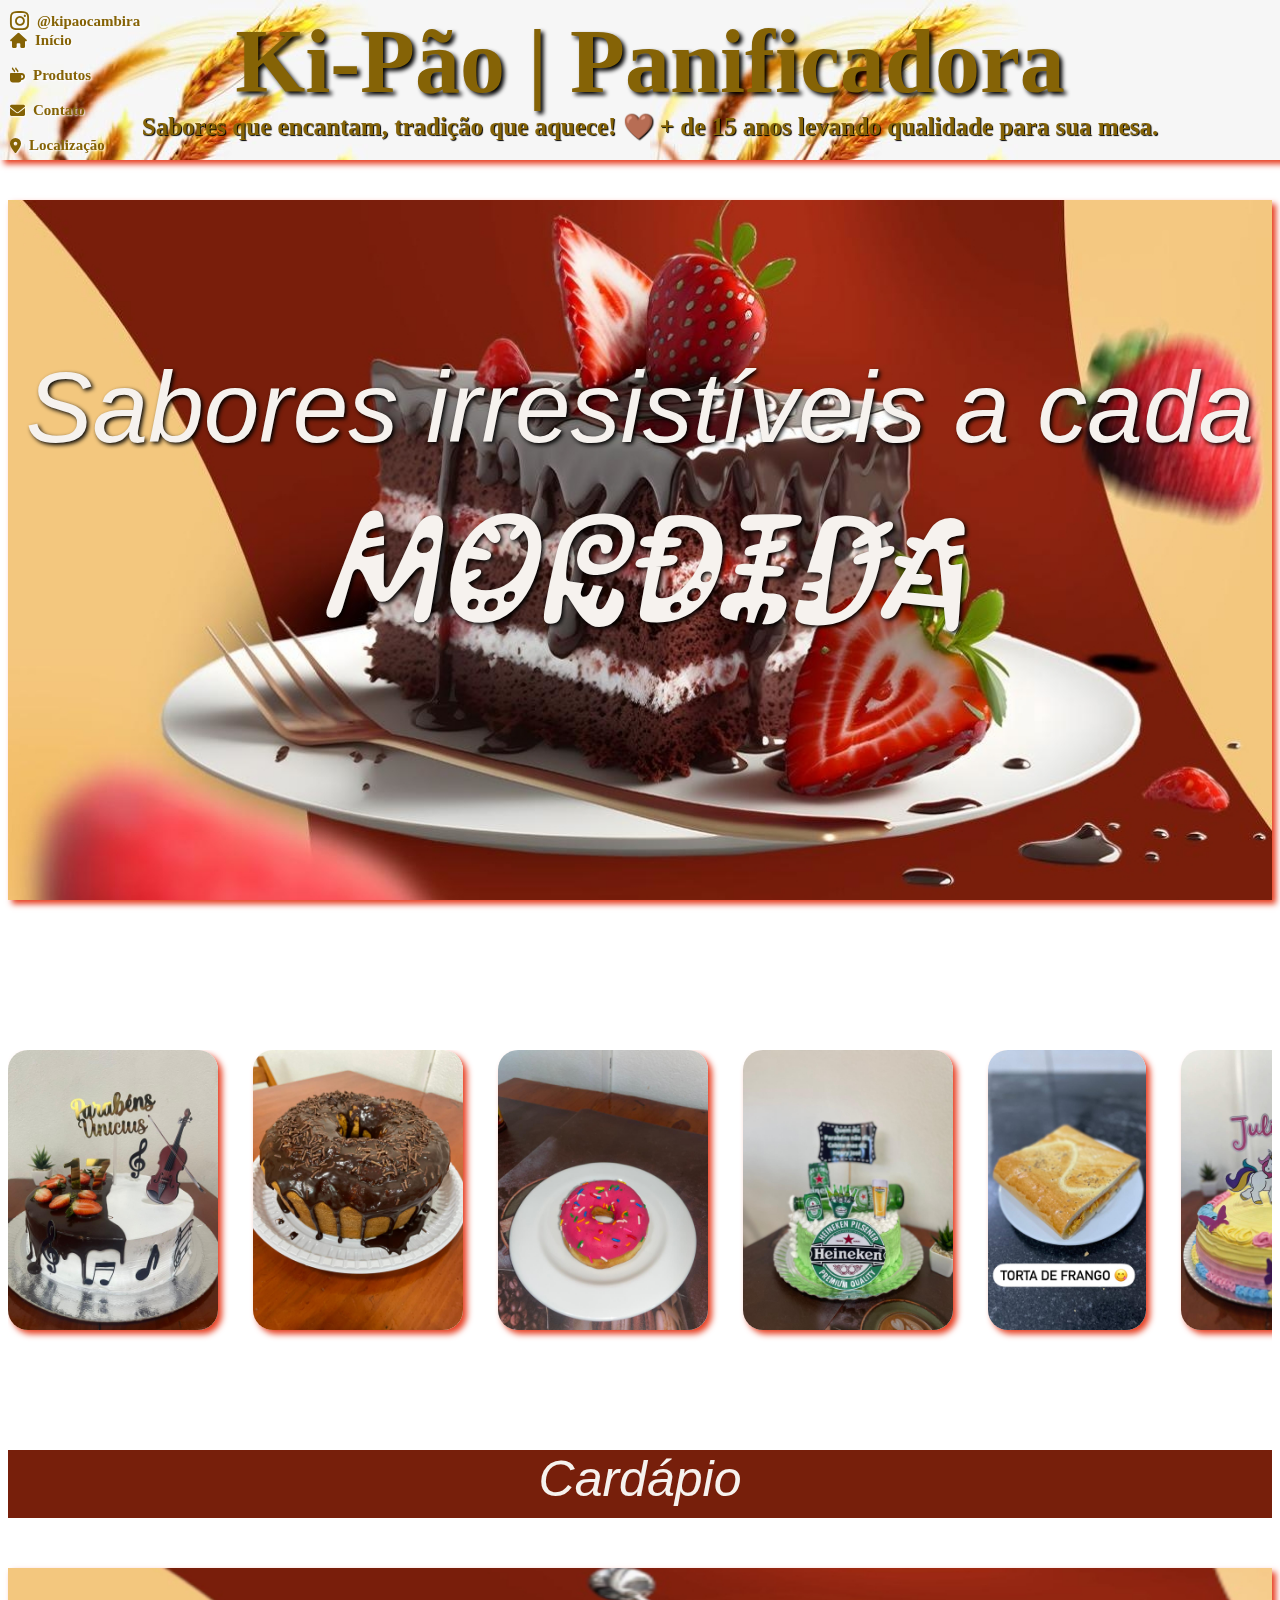
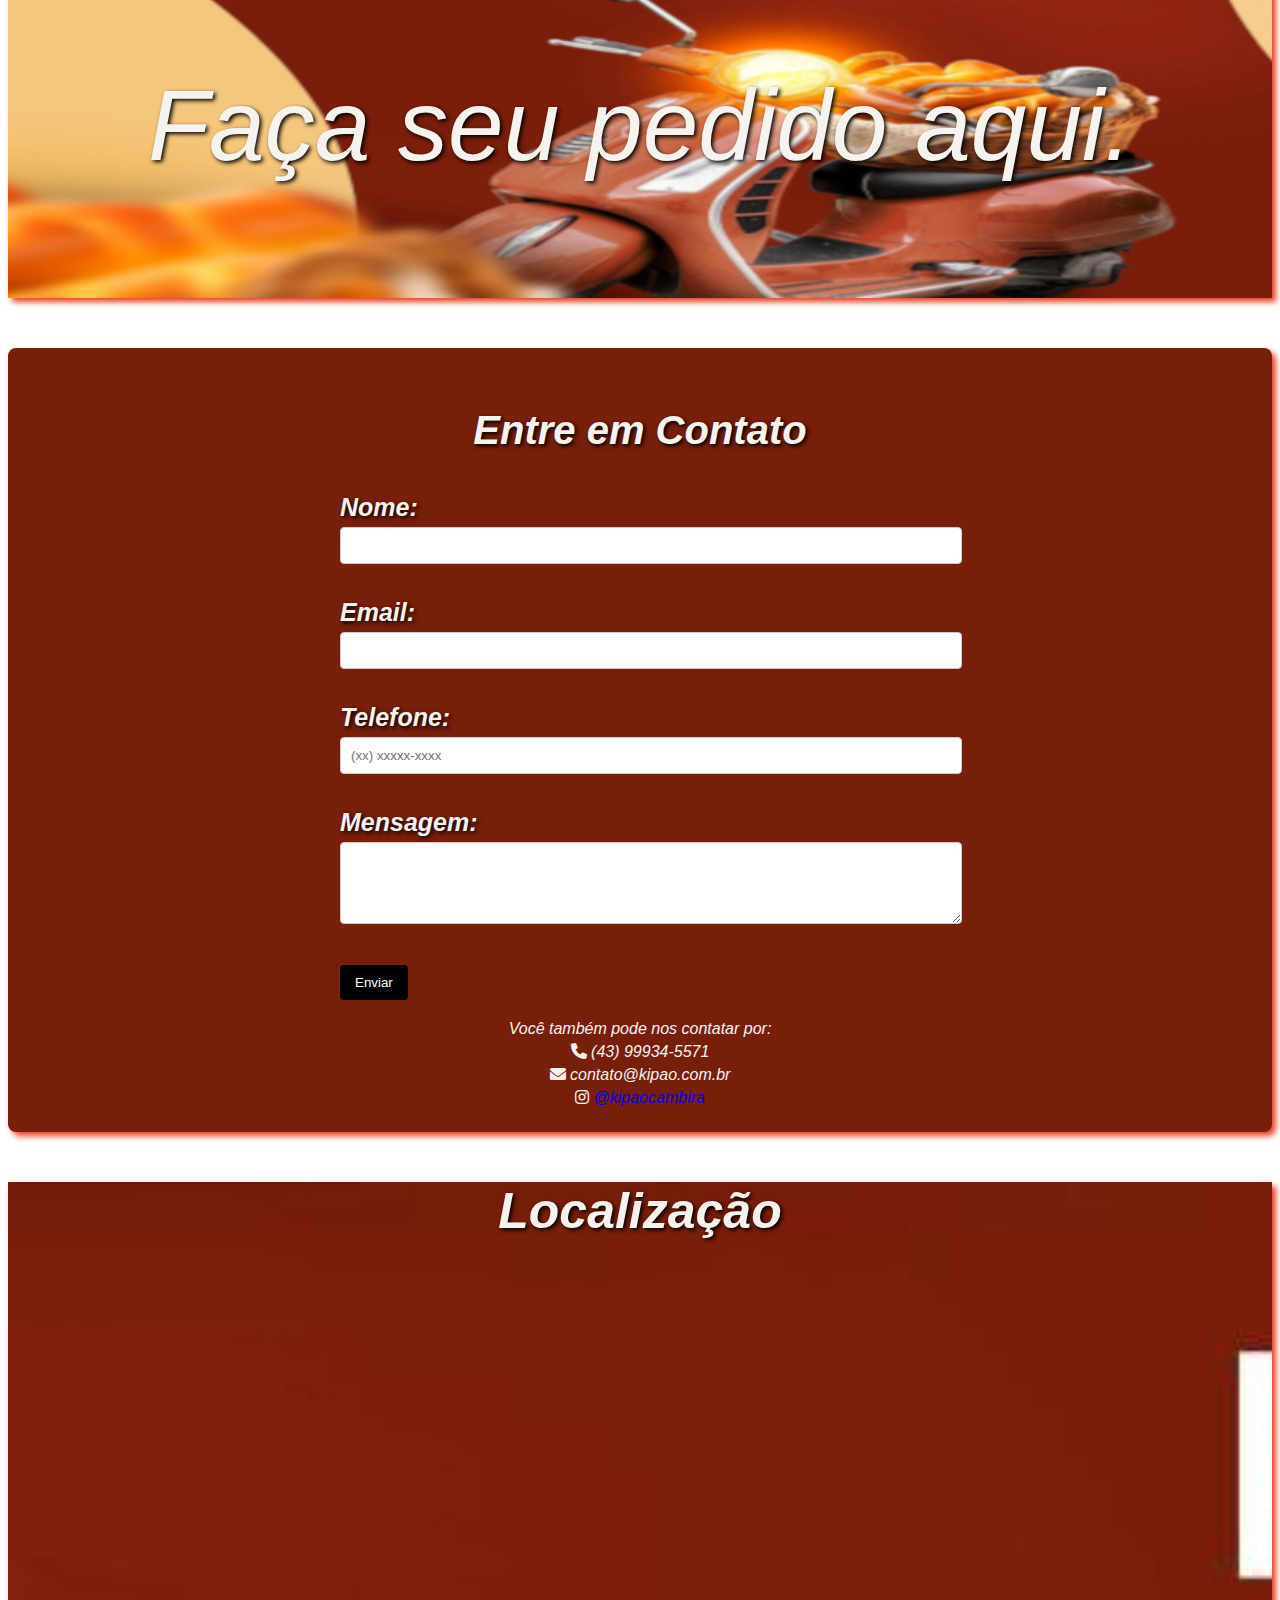
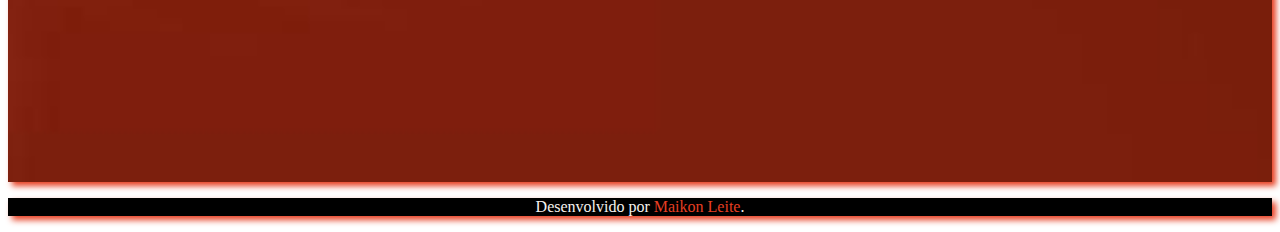
<file: index.html>
<!DOCTYPE html>
<html lang="pt-br">
<head>
    <meta charset="UTF-8">
    <meta name="viewport" content="width=device-width, initial-scale=1.0">
    <meta name="description" content="Ki-Pão Panificadora - Sabores que encantam, tradição que aquece!">
    <meta name="keywords" content="panificadora, bolos, doces, Cambira, qualidade">
    <link rel="shortcut icon" type="imagex/png" href="imgs/Prancheta-1-copiar(1).png">
    <link rel="preconnect" href="https://fonts.googleapis.com">
    <link rel="preconnect" href="https://fonts.gstatic.com" crossorigin>
    <link href="https://fonts.googleapis.com/css2?family=Kablammo&display=swap" rel="stylesheet">
    <link rel="stylesheet" href="https://cdnjs.cloudflare.com/ajax/libs/font-awesome/6.0.0-beta3/css/all.min.css">
    <link rel="stylesheet" href="style.css">
    <title>Kipão | Panificadora</title>
</head>
<body>
    <header id="Banner">
        <h1>Ki-Pão | Panificadora</h1>
        <h3>Sabores que encantam, tradição que aquece! 🤎 + de 15 anos levando qualidade para sua mesa.</h3>
    </header>
    <div id="link">
        <a class="instagram" href="https://www.instagram.com/kipaocambira/" target="_blank">
            <i class="fab fa-instagram"></i> @kipaocambira
        </a>
        <a id="inicio" href="#bolo"><i class="fas fa-home"></i> Início</a><br>
        <a id="produtos" href="#bolo"><i class="fas fa-mug-hot"></i> Produtos</a><br>
        <a id="contato1" href="#pedido"><i class="fas fa-envelope"></i> Contato</a><br>
        <a id="localizacao" href="#local"><i class="fas fa-map-marker-alt"></i> Localização</a><br>
    </div>
    
      
    
    <main>
        <section id="bolo">
            <p>Sabores irresistíveis a cada<br><span>Mordida</span></p>
        </section>

        <section id="Produtos">
            <div class="produtos-container">
                <img src="imgs/bolo_viola.jpeg" alt="Bolo Viola" height="280" width="350">
                <img src="imgs/bolo_choco.jpeg" alt="Bolo de Chocolate" height="280" width="350">
                <img src="imgs/donuts.jpeg" alt="Donuts" height="280" width="350">
                <img src="imgs/bolo_hei.jpeg" alt="Bolo Hei" height="280" width="350">
                <img src="imgs/torta_frango.jpeg" alt="Torta de Frango" height="280" width="350">
                <img src="imgs/bolo_uni.jpeg" alt="Bolo Uni" height="280" width="350">
                <img src="imgs/donuts2.jpeg" alt="Donuts 2" height="280" width="350">
                <img src="imgs/carolina.jpeg" alt="Carolina" height="280" width="350">
                <img src="imgs/pote.jpeg" alt="Pote" height="280" width="350">
            </div>
        </section>

        <section id="Cardapio">
            <a href="cardapio_bolos.html">Cardápio</a>
        </section>
        

        <section id="pedido">
            <a class="whatsapp-link" id="openPopup" onclick="openPopup()">Faça seu pedido aqui.</a>
        </section>

        <div id="popup" class="popup">
            <div class="popup-content">
                <span class="close" onclick="closePopup()">&times;</span>
                <a class="whatsapp-link" href="https://web.whatsapp.com/send?phone=5543999345571" target="_blank">Enviar Pedido via WhatsApp</a>
            </div>
        </div>

        <script>
        function openPopup() {
            document.getElementById("popup").style.display = "block";
        }
        
        function closePopup() {
            document.getElementById("popup").style.display = "none";
        }
        
        // Fechar o popup se o usuário clicar fora da área do popup
        window.onclick = function(event) {
            var popup = document.getElementById("popup");
            if (event.target == popup) {
                popup.style.display = "none";
            }
        }
        </script>

      

        <div id="contato">
            <h3>Entre em Contato</h3>
            <form action="#" method="post">
                <label for="nome">Nome:</label><br>
                <input type="text" id="nome" name="nome" required><br><br>
        
                <label for="email">Email:</label><br>
                <input type="email" id="email" name="email" required><br><br>
        
                <label for="telefone">Telefone:</label><br>
                <input type="tel" id="telefone" name="telefone" required placeholder="(xx) xxxxx-xxxx"><br><br>
        
                <label for="mensagem">Mensagem:</label><br>
                <textarea id="mensagem" name="mensagem" rows="4" required></textarea><br><br>
        
                <button type="submit">Enviar</button>
            </form>
            <div class="contato-info">
                <p>Você também pode nos contatar por:</p>
                <p><i class="fas fa-phone"></i> (43) 99934-5571</p>
                <p><i class="fas fa-envelope"></i> contato@kipao.com.br</p>
                <p><i class="fab fa-instagram"></i> <a href="https://www.instagram.com/kipaocambira/" target="_blank">@kipaocambira</a></p>
            </div>
        </div>

        <section id="local">
            <h3>Localização</h3>
            <div class="mapouter">
                <div class="gmap_canvas">
                    <iframe class="gmap_iframe" frameborder="0" scrolling="no" marginheight="0" marginwidth="0" src="https://maps.google.com/maps?width=100%&amp;height=400&amp;hl=en&amp;q=R. Rio Grande do Sul, 551-603, Cambira - PR, 86890-000&amp;t=&amp;z=15&amp;ie=UTF8&amp;iwloc=B&amp;output=embed"></iframe>
                    <a href="https://embed-googlemap.com">google maps embed</a>
                </div>
                <style>
                    .gmap_canvas {overflow:hidden;background:none!important;width:100%;height:400px;}
                    .gmap_iframe {width:100%!important;height:400px!important;}
                </style>
            </div>
        </section>
    </main>

    <footer>
        <p>Desenvolvido por <a href="https://www.linkedin.com/in/maikon-leite/">Maikon Leite</a>.</p>
    </footer>
</body>
</html>
</file>
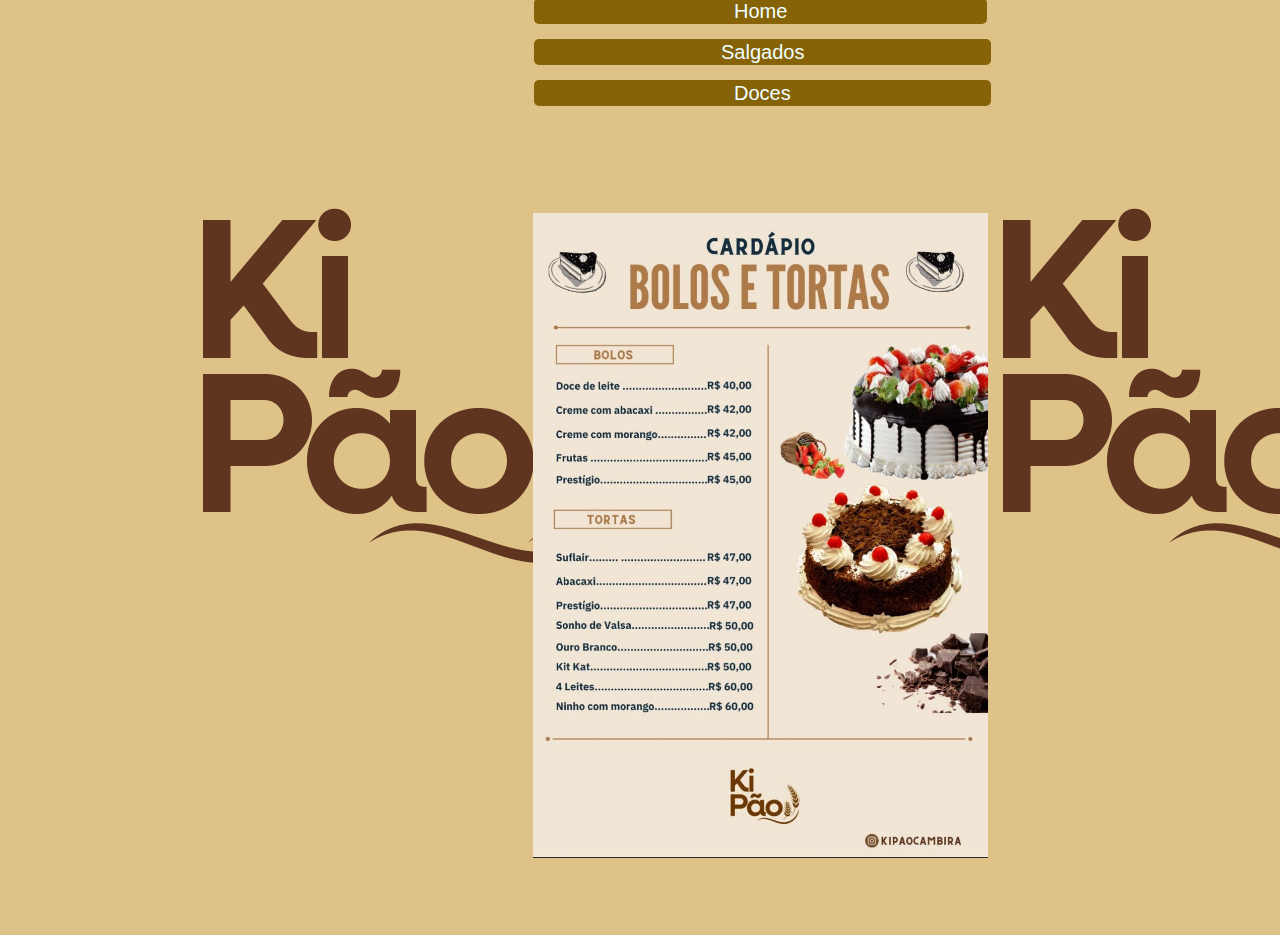
<file: cardapio_bolos.html>
<!DOCTYPE html>
<html lang="en">
<head>
    <meta charset="UTF-8">
    <meta name="viewport" content="width=device-width, initial-scale=1.0">
    <link rel="stylesheet" href="style_cardapio.css">
    <link rel="shortcut icon" type="imagex/png" href="imgs/Prancheta-1-copiar(1).png">
    <title>Kipao - Bolos</title>
</head>
<body>
    <button>
        <a href="index.html">Home</a>
    </button><br><br>
    <button> 
        <a id="salgado" href="cardapio_salgados.html">Salgados</a>
    </button><br><br>
    <button> 
        <a href="cardapio_doces.html">Doces</a>
    </button>
    <div id="bolos">
    </div>

        
</body>
</html>
</file>
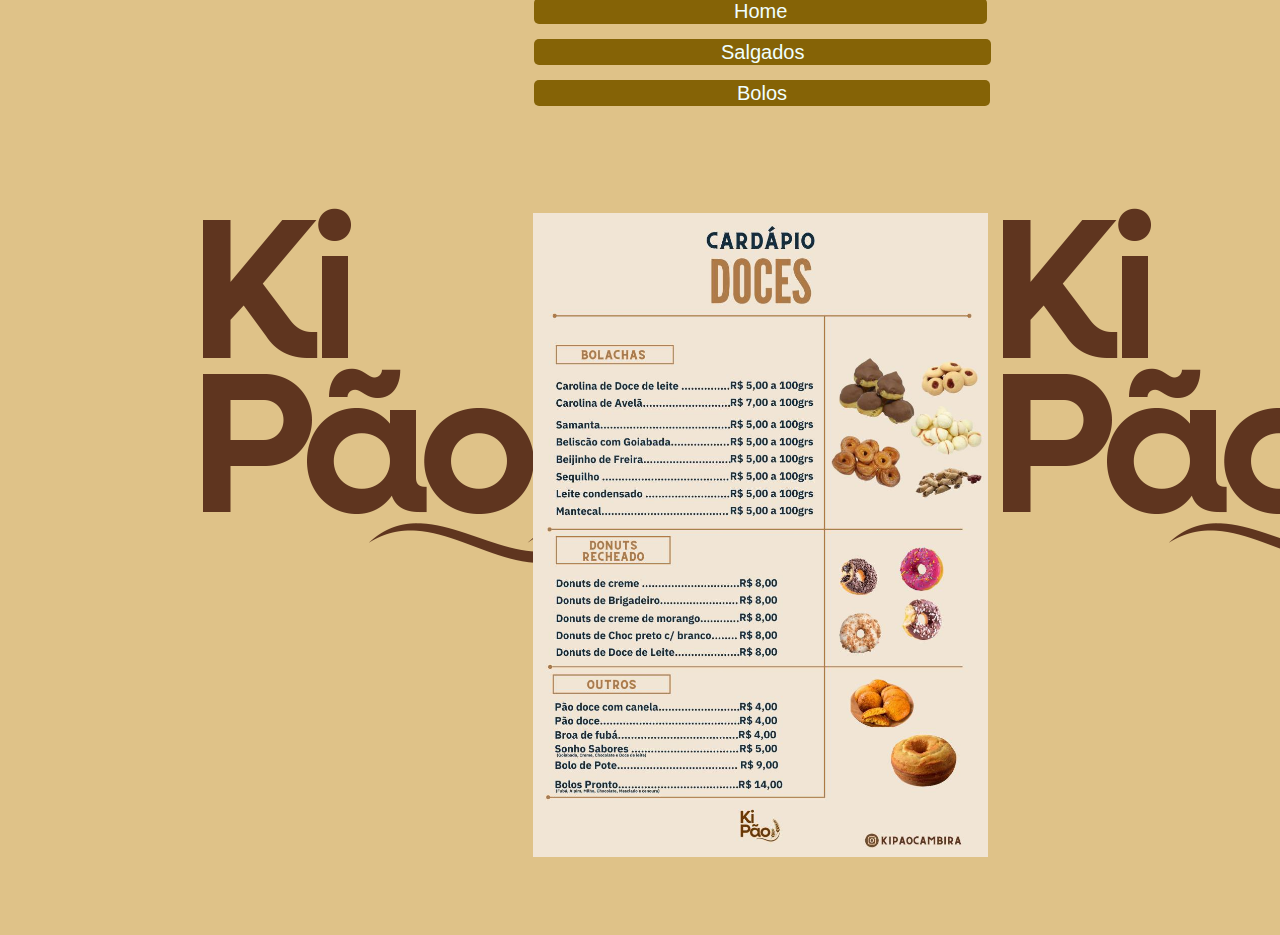
<file: cardapio_doces.html>
<!DOCTYPE html>
<html lang="en">
<head>
    <meta charset="UTF-8">
    <meta name="viewport" content="width=device-width, initial-scale=1.0">
    <link rel="stylesheet" href="style_cardapio.css">
    <link rel="shortcut icon" type="imagex/png" href="imgs/Prancheta-1-copiar(1).png">
    <title>Kipao - Doces</title>
</head>
<body>
    <button>
        <a href="index.html">Home</a>
    </button><br><br>
    <button> 
        <a id="salgado" href="cardapio_salgados.html">Salgados</a>
    </button><br><br>
    <button> 
        <a id="bolo" href="cardapio_bolos.html">Bolos</a>
    </button>
    <div id="doces">
    </div>
    
</body>
</html>
</file>
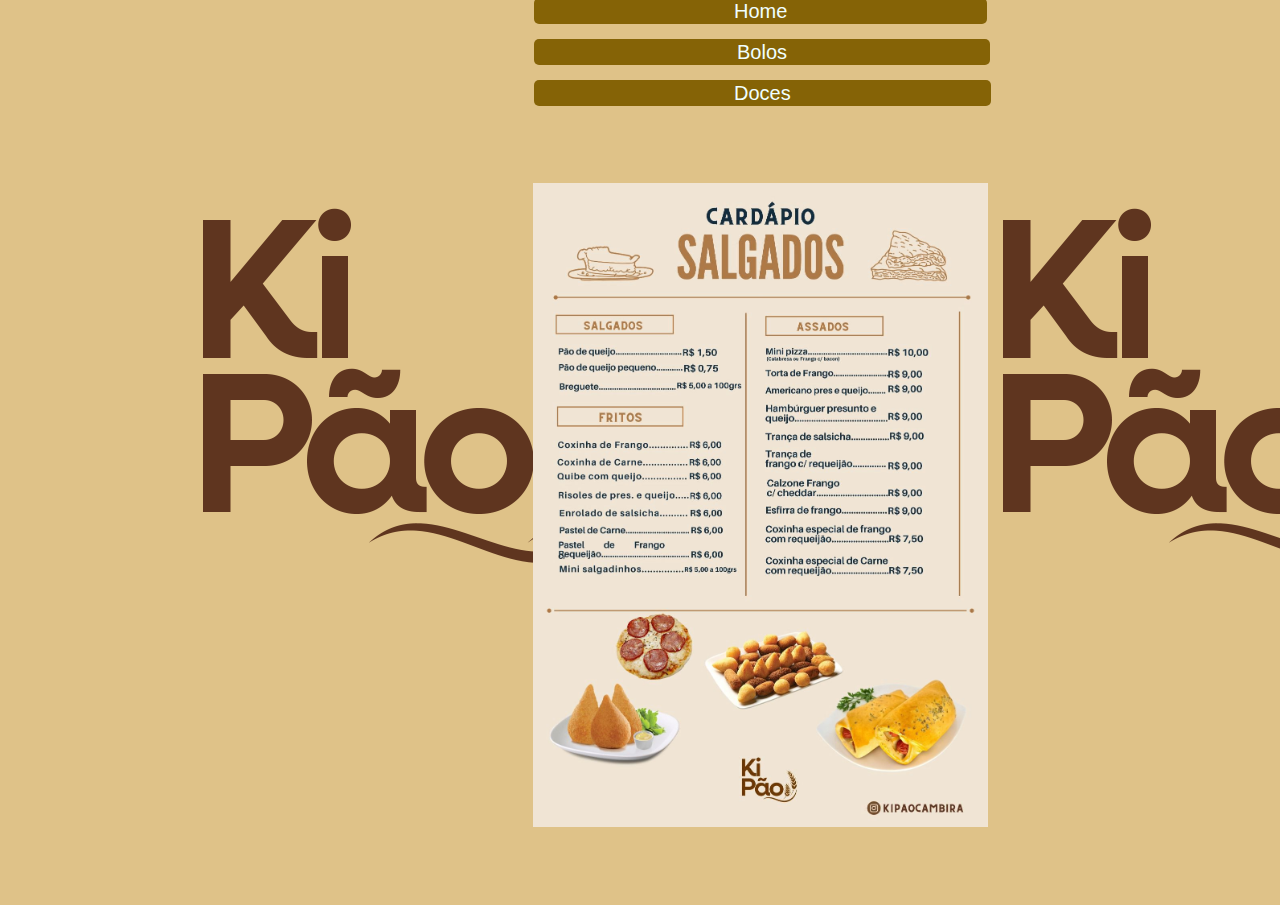
<file: cardapio_salgados.html>
<!DOCTYPE html>
<html lang="en">
<head>
    <meta charset="UTF-8">
    <meta name="viewport" content="width=device-width, initial-scale=1.0">
    <link rel="stylesheet" href="style_cardapio.css">
    <link rel="shortcut icon" type="imagex/png" href="imgs/Prancheta-1-copiar(1).png">
    <title>Kipao - Salgados</title>
</head>
<body>
    <button>
        <a href="index.html">Home</a>
    </button><br><br>
    <button> 
        <a id="bolo" href="cardapio_bolos.html">Bolos</a>
    </button><br><br>
    <button> 
        <a href="cardapio_doces.html">Doces</a>
    </button>
    <div id="salgados">
    </div>
</body>
</html>
</file>
<file: style.css>
#Banner {
    position: fixed;
    top: 0;
    left: 0;
    width: 100vw;
    height: 140px;
    background-image: url("imgs/trigo.jpg");
    box-shadow: 4px 4px 6px #e73f22;
    z-index: 1000;
}

#Banner h1 {
    margin: 0;
    color: #856306;
    font-size: 90px;
    max-height: 100px;
    text-align: center;
    font-weight: bold;
    text-shadow: 3px 3px 4px black;
}

#Banner h3 {
    font-size: 25px;
    margin-top: 2px;
    text-align: center;
    color: #856306;
    text-shadow: 1px 1px 1px black;
}

#link {
    position: fixed;
    top: 10px;
    left: 10px; /* Mude para 'left' para alinhamento à esquerda */
    text-decoration: none;
    color: #856306;
    z-index: 1000; /* Garante que o link fique acima de outros elementos */
}

#Banner {
    padding: 10px; /* Ajuste o padding se necessário */
}


.instagram {
    text-decoration: none;
    font-size: 15px;
    padding-bottom: 0px;
    font-weight: bold;
    color: #856306;
    text-shadow: 3px 1px 2px black;
}

.instagram {
    display: flex; /* Alinha ícone e texto */
    align-items: center; /* Alinhamento vertical */
    text-decoration: none;
    color: #856306; /* Cor do texto */
    font-size: 20px; /* Ajuste o tamanho conforme necessário */
}

.instagram i {
    margin-right: 8px; /* Espaço entre o ícone e o texto */
    font-size: 22px; /* Tamanho do ícone */
}


#link a {
    font-size: 15px;
    text-decoration: none;
    font-weight: bold;
    color: #856306;
    text-shadow: 1px 1px 2px white;
}

#link a {

    display: flex; /* Para alinhar o ícone e o texto */
    align-items: center; /* Alinha verticalmente */
    text-decoration: none;
    color: #856306;
}

#link a i {
    margin-right: 8px; /* Espaço entre o ícone e o texto */
}

#link #localizacao:hover{
    color: crimson;
   }

#link #contato1:hover{
    color: crimson;
   }

#link #produtos:hover{
    color: crimson;
   }

#link #inicio:hover{
    color: crimson;
   }

#link .instagram:hover{
    color:crimson;
   }


#bolo {
    width: 100%;
    height: 700px;
    background-image: url(imgs/bolo.jpg);
    background-size: cover;
    background-repeat: no-repeat;
    box-shadow: 4px 4px 6px #e73f22;
    margin-bottom: 150px;
}

#bolo p {
    font-family: Impact, Haettenschweiler, 'Arial Narrow Bold', sans-serif;
    text-align: center;
    font-size: 100px;
    color: #f6f2ee;
    font-style: italic;
    padding-top: 150px;
    text-shadow: 2px 2px 4px black;
    margin-top: 200px;
}

#bolo span {
    font-family: "Kablammo", system-ui;
    text-align: center;
    color: #f6f2ee;
    font-size: 150px;
    font-weight: 400;
}

#Produtos {
    display: flex;
    overflow: hidden; /* Oculta o conteúdo que sai da área visível */
    position: relative;
    width: 100%; /* Certifique-se de que a largura é 100% */
    height: 300px; /* Ajuste a altura conforme necessário */
    padding-bottom: 100px;
}

#Produtos .produtos-container {
    display: flex;
    animation: scroll 12s linear infinite; /* Ajuste a duração conforme necessário */
}

@keyframes scroll {
    0% {
        transform: translateX(0); /* Início na posição original */
    }
    100% {
        transform: translateX(-53%); /* Move todo o conteúdo para a esquerda */
    }
}

#Produtos img {
    margin-right: 35px;
    border-radius: 20px;
    box-shadow: 4px 4px 6px #e73f22;
    max-width: 100%; /* Responsividade */
}

#Cardapio{

}

#pedido {
    
    width: 100%;
    height: 30px;
    background-image: url(imgs/entrega.jpeg);
    background-repeat: no-repeat;
    background-size: cover;
    box-shadow: 4px 4px 6px #e73f22;
    text-align: center;
    padding: 100px 0; /* Melhorando a consistência */
    padding-bottom: 200px;
}


.popup {
    display: none; /* Oculta o popup por padrão */
    position: fixed;
    z-index: 1000; /* Coloca o popup acima de outros elementos */
    left: 0;
    top: 0;
    width: 100%;
    height: 100%;
    background-color: rgba(0, 0, 0, 0.5); /* Fundo escuro e transparente */
    
}

.popup-content {
    margin: 15% auto; /* Centraliza o popup */
    padding: 20px;
    border: 1px solid #888;
    border-radius: 20px;
    width: 80%; /* Largura do popup */
    max-width: 500px; /* Largura máxima do popup */
    text-align: center; /* Centraliza o texto */
    text-shadow: 3px 3px 4px black;
    box-shadow: 2px 4px 6px 10px #e73f22;
    background-image: url(imgs/iconwhats.png);
    background-size: contain;
    background-repeat: no-repeat;
    background-position: center;
}

.close {
    color: #aaa;
    float: right;
    font-size: 28px;
    font-weight: bold;
}

.close:hover,
.close:focus {
    color: black;
    text-decoration: none;
    cursor: pointer;
}

.whatsapp-link {
    font-size: 20px;
    padding: 10px 20px;
    color: white;
    text-decoration: none;
    border-radius: 5px;
}

.whatsapp-link {
    font-size: 100px;
    font-family: Impact, Haettenschweiler, 'Arial Narrow Bold', sans-serif;
    color: #f6f2ee;
    font-style: italic;
    text-shadow: 2px 2px 4px black;
    text-decoration: none;
}

#contato {
    margin: 50px 0; /* Espaço em cima e embaixo */
    padding: 20px;
    background-color: #771f0b; /* Cor de fundo da seção */
    border-radius: 8px; /* Bordas arredondadas */
    box-shadow: 4px 4px 6px #e73f22;
    
}

#contato h3 {
    font-size: 40px;
    font-style: italic;
    font-family: Impact, Haettenschweiler, 'Arial Narrow Bold', sans-serif;
    text-align: center;
    color: #f6f2ee;
    text-shadow: 2px 2px 4px black;
}

#contato form {
    font-size: 25px;
    font-style: italic;
    font-family: Impact, Haettenschweiler, 'Arial Narrow Bold', sans-serif;
    color: #f6f2ee;
    text-shadow: 2px 2px 4px black;
    max-width: 600px; /* Largura máxima do formulário */
    margin: 0 auto; /* Centraliza o formulário */
}

#contato label {
    font-weight: bold; /* Destaca os rótulos */
}

#contato input, #contato textarea {
    width: 100%; /* Preenche a largura do contêiner */
    padding: 10px;
    margin: 5px 0; /* Espaço entre os campos */
    border: 1px solid #ccc; /* Borda suave */
    border-radius: 4px; /* Bordas arredondadas nos campos */
}

#contato button {
    background-color: black; /* Cor de fundo do botão */
    color: white; /* Cor do texto */
    padding: 10px 15px; /* Espaçamento interno do botão */
    border: none; /* Remove borda padrão */
    border-radius: 4px; /* Bordas arredondadas no botão */
    cursor: pointer; /* Cursor em forma de mão ao passar por cima */
}

#contato button:hover {
    background-color: #0df80d; /* Cor do botão ao passar o mouse */
    color: black;
}

.contato-info {
    margin-top: 20px; /* Espaço acima das informações de contato */
    text-align: center; /* Centraliza o texto */
}

.contato-info p {
    font-style: italic;
    font-family: Impact, Haettenschweiler, 'Arial Narrow Bold', sans-serif;
    text-align: center;
    color: #f6f2ee;
    margin: 5px 0; /* Espaço entre os parágrafos */
}

.contato-info p a{
    text-decoration: none;
}




#local {
    width: 100%;
    height: 600px;
    background-image: url("imgs/footer_logo.jpeg");
    background-repeat: no-repeat;
    background-size: cover;
    box-shadow: 4px 4px 6px #e73f22;
}

#local h3 {
    font-size: 50px;
    font-family: Impact, Haettenschweiler, 'Arial Narrow Bold', sans-serif;
    color: #f6f2ee;
    font-style: italic;
    text-shadow: 2px 2px 4px black;
    text-align: center;
}

.mapouter {
    text-align: center;
    width: 100%;
}

footer {
    background-color: black;
    box-shadow: 4px 4px 6px #e73f22;
}

footer p {
    text-align: center;
    color: #f6f2ee;
}

footer a {
    text-decoration: none;
    color: #e73f22;
}

#Cardapio{
    font-size: 50px;
    background-color:#771f0b;
    text-align: center;
    padding-bottom: 10px;
    margin-bottom: 50px;
}

#Cardapio a{
    text-decoration: none;
    color: #f6f2ee;
    font-family: Impact, Haettenschweiler, 'Arial Narrow Bold', sans-serif;
    font-style: italic;
}

@media screen and (max-width:768px) {
    #Banner{
        background-size: 340px;
        background-repeat: no-repeat;
        background-size: cover;
    }
    
    #Banner h1{
    font-size: 30px;
    margin-top: px;
    text-align: center;
    }

    #Banner h3{
        font-size: 18px;
        margin-top: 10px

    }

   #link{
    width: 350px;
    top: 140px;
    left: 10px; /* Mude para 'left' para alinhamento à esquerda */
    text-decoration: none;
    color: #856306;
    z-index: 1000; /
   }


   #link .instagram{
    margin-left: 100px;
   }

   #link .instagram:hover{
    color:crimson;
   }

   #link #inicio{
    margin-top: 8px;
    margin-bottom: -35px;
   }

   #link #inicio:hover{
    color: crimson;
   }

   #link #produtos{
    margin-left: 70px;
    margin-bottom: -35px;
   }

   #link #produtos:hover{
    color: crimson;
   }

   #link #contato1{
    margin-left: 160px;
    margin-bottom: -35px;
   }

   #link #contato1:hover{
    color: crimson;
   }

   #link #localizacao{
    margin-left: 240px;
   }

   #link #localizacao:hover{
    color: crimson;
   }

   #bolo p{
    padding-top: 50px;
    font-size: 30px;
   }

   #bolo span{
    font-size: 50px;
   }

   #bolo{
    margin-bottom: 50px;
    margin-top: 80px;
    background-size: 100vw;
    height: 200px;
   }

   #Produtos{
    padding-bottom: 20px;
   }

   #pedido{
    padding:81px 0px 0px 0px;
    background-size: 360px;
    height: 0px;
   }

   #pedido a{
    display: flex;
    margin-left: 13px;
    font-size: 30px;
    margin-top: -70px;
   }

   .whatsapp-link{
    font-size: 50px;
    margin-top: 200px;
   }

   .popup-content{
    margin-top: 400px;
   }

   #contato input{
    width: 280px;
   }

   #contato textarea{
    width: 280px;
   }

   #contato button{
    margin-left: 120px;
   }

   #Cardapio{
    font-size:30px ;
   }
}
</file>
<file: style_cardapio.css>
* {
    padding:0;
    margin:0;
    vertical-align:baseline;
    list-style:none;
    border:0
    }

    body{
        background-image: url("imgs/Prancheta-1\(1\).png");
        background-size:auto;
    }


#bolos{
    width: 900px;
    height: 800px;
    background-position: center;
    background-image: url("imgs/WhatsApp\ Image\ 2024-11-23\ at\ 22.36.37.jpeg");
    background-repeat: no-repeat;
    background-size:455px;
    margin-top: 30px;
    margin-left: 310px;

}

#doces{
    width: 900px;
    height: 800px;
    background-position: center;
    background-image: url("imgs/WhatsApp\ Image\ 2024-11-23\ at\ 22.37.47.jpeg");
    background-repeat: no-repeat;
    background-size:455px;
    margin-top: 30px;
    margin-left: 310px;
}

#salgados{
    width: 900px;
    height: 800px;
    background-position: center;
    background-image: url("imgs/WhatsApp\ Product\ 2024-11-23\ at\ 22.38.04.jpeg");
    background-repeat: no-repeat;
    background-size:455px;
    margin-left: 310px;
}

button{
    width: 0px;
    text-align: center;
}

button a{
    width: 200px;
    font-size: 20px;
    color: azure;
    text-decoration:none;
    text-align: center;
    background-color: #856306;
    padding: 2px 200px 2px 200px;
    border-radius: 5px;
    margin-left:534px
}

#salgado{
    padding: 2px 187px 2px 187px;
}

#bolo{
    padding: 2px 203px 2px 203px;
}

@media screen and (max-width:768px) {

    button a{
        margin-left: 15px;
        padding: 2px 140px 2px 140px;
         }

    #salgado{
        padding: 2px 127px 2px 127px;
    }

    #bolo{
        padding: 2px 143px 2px 143px;
    }

    body{
        background-repeat: no-repeat;

    }

    #bolos{
        margin-left: 0px;
        height: 680px;
        width: 98%;
        background-size: contain;
        margin-top: 0px;
        margin-left: 4px;
    }

    #salgados{
        margin-left: 0px;
        height: 680px;
        width: 98%;
        background-size: contain;
        margin-top: 0px;
        margin-left: 4px;
    }

    #doces{
        margin-left: 0px;
        height: 680px;
        width: 98%;
        background-size: contain;
        margin-top: 0px;
        margin-left: 4px;
    }


}
</file>
